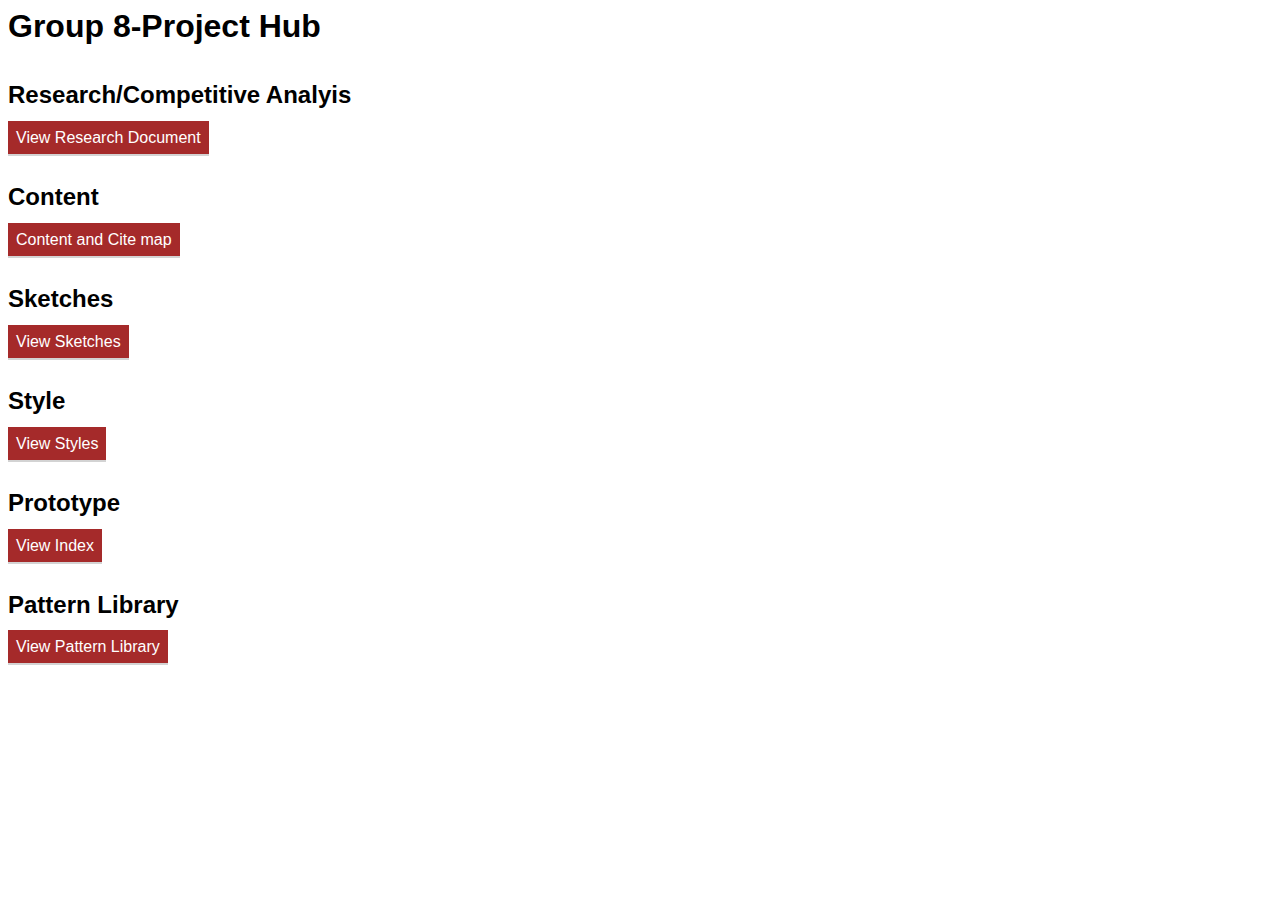
<file: index.html>
<html>
<head>
  <meta charset="utf-8">
  <title>Group 8-Project Hub</title>
</head>
<body>
  <h1>Group 8-Project Hub</h1>
  <h2>Research/Competitive Analyis</h2>
  <a href="research/report.pdf">View Research Document</a>
  <h2>Content</h2>
  <a href="https://drive.google.com/drive/folders/0B1Y2wfQqxZt4QnFpOGg1Z21abVU?usp=sharing"> Content and Cite map</a>
  <h2>Sketches</h2>
  <a href="research/sketches/sketches.pdf">View Sketches</a>
  <h2>Style</h2>
  <a href="style/style.pdf">View Styles</a>
  <h2>Prototype</h2>
  <a href="prototype/index.html">View Index</a>
  <h2>Pattern Library</h2>
  <a href="pattern library.pdf">View Pattern Library</a>
  <link href="text.css" rel="stylesheet" type="text/css" media="screen" />
</body>
</html>
</file>
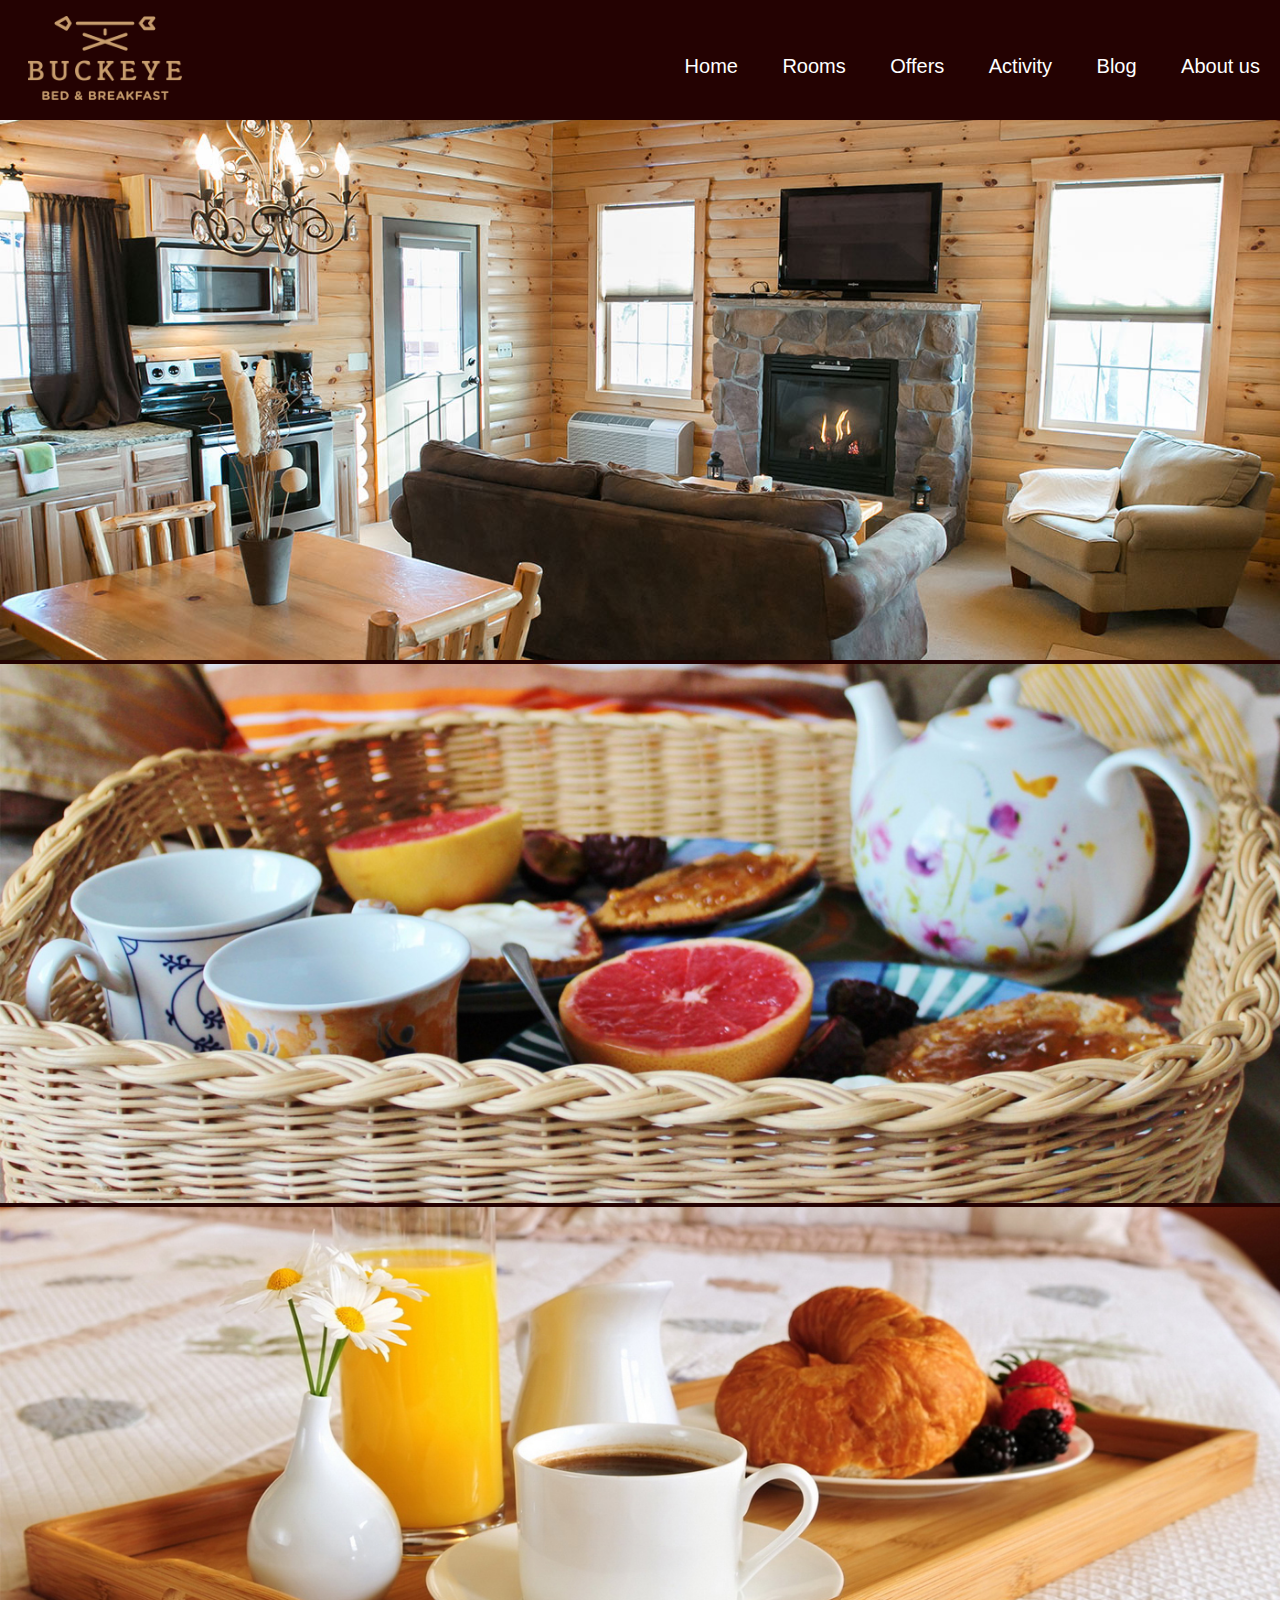
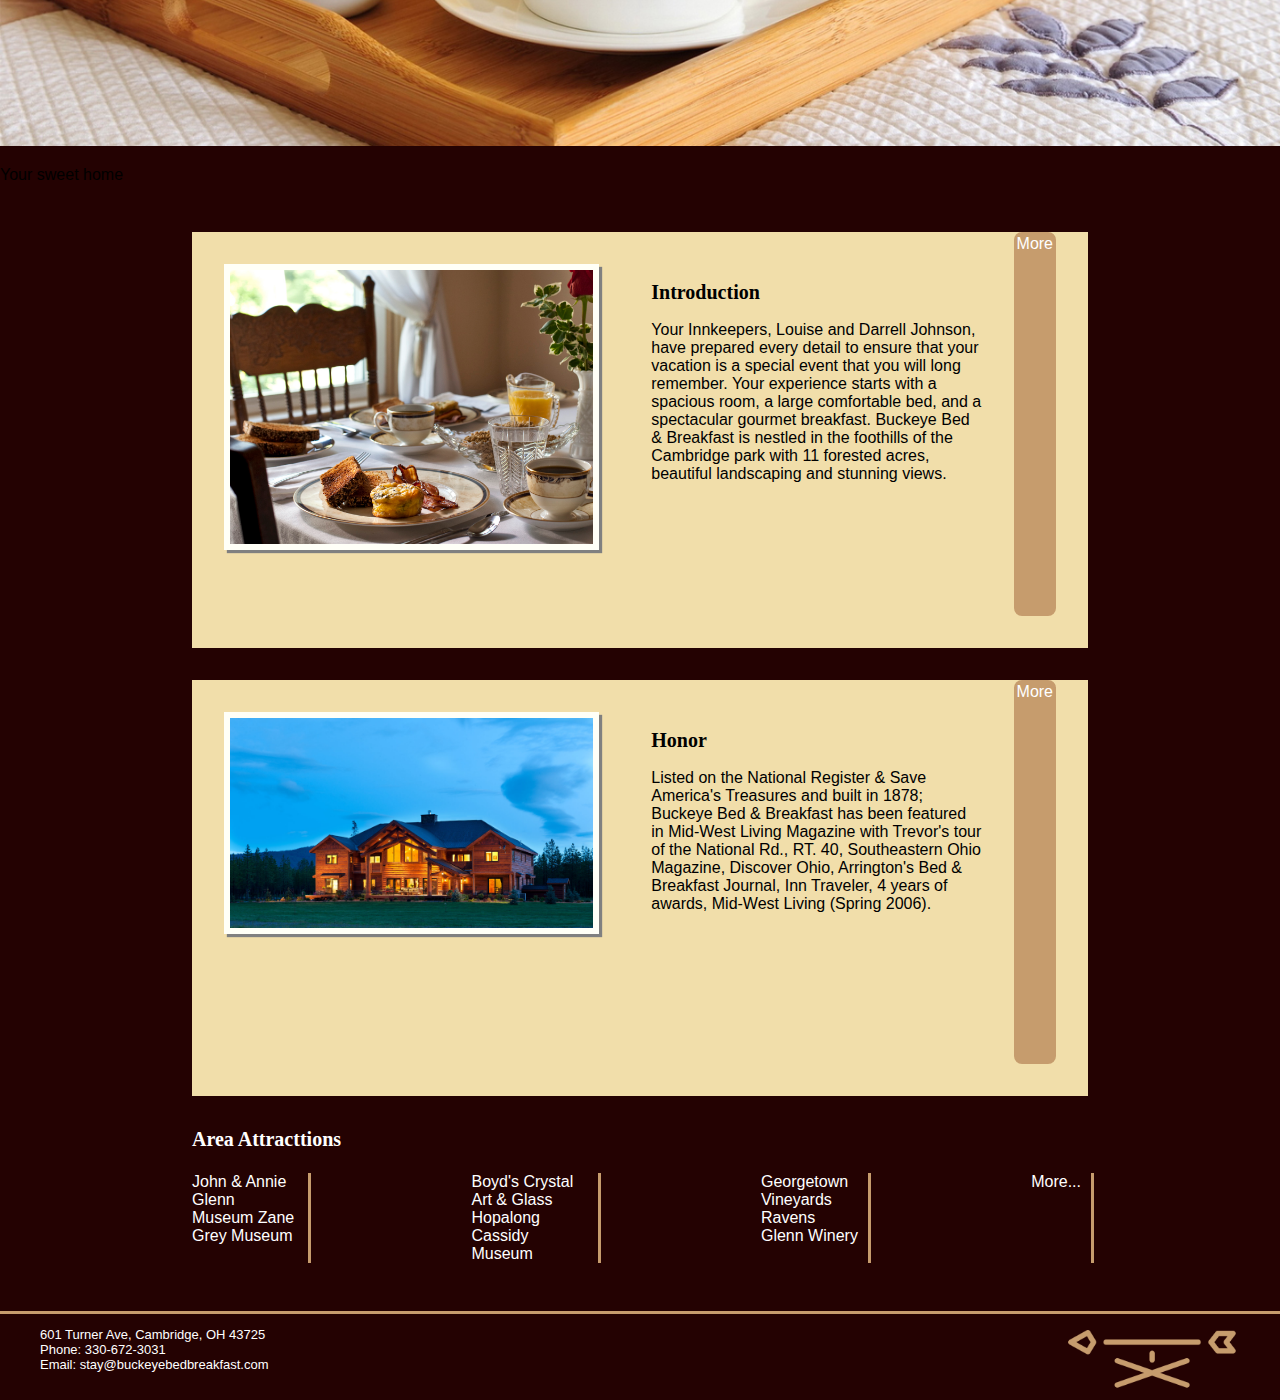
<file: prototype/index.html>
<!DOCTYPE html>
<html lang="en-us">
  <head>
    <link rel="apple-touch-icon" sizes="180x180" href="apple-touch-icon.png">
<link rel="icon" type="image/png" sizes="32x32" href="favicon-32x32.png">
<link rel="icon" type="image/png" sizes="16x16" href="favicon-16x16.png">
<link rel="manifest" href="manifest.json">
<link rel="mask-icon" href="safari-pinned-tab.svg" color="#5bbad5">
<meta name="theme-color" content="#ffffff">
<!-- favicon -->
    <meta charset="utf-8">
    <meta http-equiv="X-UA-Compatible" content="IE=edge">
    <meta name="viewport" content="width=device-width, initial-scale=1">
    <title>Page Title Goes Here</title>
    <meta name="description" content="Page Description Goes Here">
  </head>
  <body>
    <header>
        <img class="logo" src="images/logo.png" alt="logo" />
        <!-- js -->
        <a href="#menu" class="menu-link">Menu</a>
        <nav id="menu" role="navigation">
    <ul>
      <li>
        <a href="index.html">Home</a>
      </li>
      <li>
        <a href="rooms.html">Rooms</a>
      </li>
      <li>
        <a href="offers.html">Offers</a>
      </li>
      <li>
      <a href="#">Activity</a>
      </li>
      <li>
        <a href="#">Blog</a>
      </li>
      <li>
        <a href="#">About us</a>
      </li>
    </ul>
  </nav>
  <!-- js -->
  </header>
  <main>
    <!-- croll js -->
    <!-- Add the code for your slider -->
<!-- Create a DIV with the class "carousel-cell" for each item you'd like in your slider.  Note, for images, it's best to resize them all to the same height and width -->
<div class="carousel js-flickity" data-flickity-options='{ "imagesLoaded":"true", "autoPlay": "true", "watchCSS":"true" }'
         >
  <div class="carousel-cell">
            <img src="images/header.jpg">
    </div>
  <div class="carousel-cell">
            <img src="images/header2.jpg">
    </div>
    <div class="carousel-cell">
            <img src="images/header3.jpg">
    </div>
</div>

<!-- Flickity hosts the appropriate CSS and JavaScript for you, so you don't need to download them if you don't want to.  Add the Flickity JavaScript and CSS File to the end of your HTML (before the closing body tag) -->

<script src="https://npmcdn.com/flickity@1.2/dist/flickity.pkgd.min.js"></script>
<link rel="stylesheet" href="https://npmcdn.com/flickity@1.2/dist/flickity.min.css">
<!-- scroll js -->
<!-- <section class="hero-image">
    <div class="hero-image__container"> <!-- If anyone has a more semantic way to do this, let me know -->
        <!-- <div class="hero-image__text">
            <h1>Hello, I'm Text on Top of an Image.</h1>
            <p>That was pretty easy.</p>
        </div>
    </div>
</section> -->
<!-- text on the picture -->
    <div class="imagetop">
    </div>
    <p>Your sweet home</p>
  </main>
  <section>
    <div class="intro">
    <div class="imageho">
      <img src="images/introduction.jpg">
    </div>
    <div class="bodytext">
     <h2>Introduction</h2>
      <p>Your Innkeepers, Louise and Darrell Johnson, have prepared every detail to ensure that your vacation is a special event that you will long remember. Your experience starts with a spacious room, a large comfortable bed, and a spectacular gourmet breakfast. Buckeye Bed & Breakfast is nestled in the foothills of the Cambridge park with 11 forested acres, beautiful landscaping and stunning views.
</p>
</div>
<div class="more">
  <a href="#">More</a>
</div>
</div>
<div class="intro">
  <div class="imageho">
  <img src="images/honor.jpg">
</div>
<div class="bodytext">
<h2>Honor</h2>
<p>Listed on the National Register & Save America's Treasures and built in 1878; Buckeye Bed & Breakfast has been featured in Mid-West Living Magazine with Trevor's tour of the National Rd., RT. 40, Southeastern Ohio Magazine, Discover Ohio, Arrington's Bed & Breakfast Journal, Inn Traveler, 4 years of awards, Mid-West Living (Spring 2006).</p>
</div>
<div class="more">
  <a href="#">More</a>
</div>
</div>
<div class="attract">
  <h2>Area Attracttions</h2>
  <ul>
    <li class="at" ><a href="#">John & Annie Glenn Museum
Zane Grey Museum</a></li>
    <li class="at"><a href="#">Boyd's Crystal Art & Glass
Hopalong Cassidy Museum</a></li>
    <li class="at"><a href="#">Georgetown Vineyards
Ravens Glenn Winery</a></li>
    <li class="at"><a href="#">More...</a></li>
    </ul>
</div>
  </section>
  <footer>
    <dl>
    <dt>601 Turner Ave, Cambridge, OH 43725
</dt>
    <!-- <dt>
      Phone:
    </dt> -->
    <dd>Phone: 330-672-3031</dd>
    <!-- <dt>Email:</dt> -->
    <dd>Email: stay@buckeyebedbreakfast.com</dd>
    </dl>
    <div class="logob">
      <img src="images/logobot.png">
    </div>
  </footer>
       <!-- The page content goes here -->
      <link href="style.css" rel="stylesheet" type="text/css" media="screen" /> <!-- Add your stylesheet here, before the closing HTML tag -->
      <script src="https://ajax.googleapis.com/ajax/libs/jquery/2.2.2/jquery.min.js"></script>
      <script src="my.js"></script>
  </body>
</html>
</file>
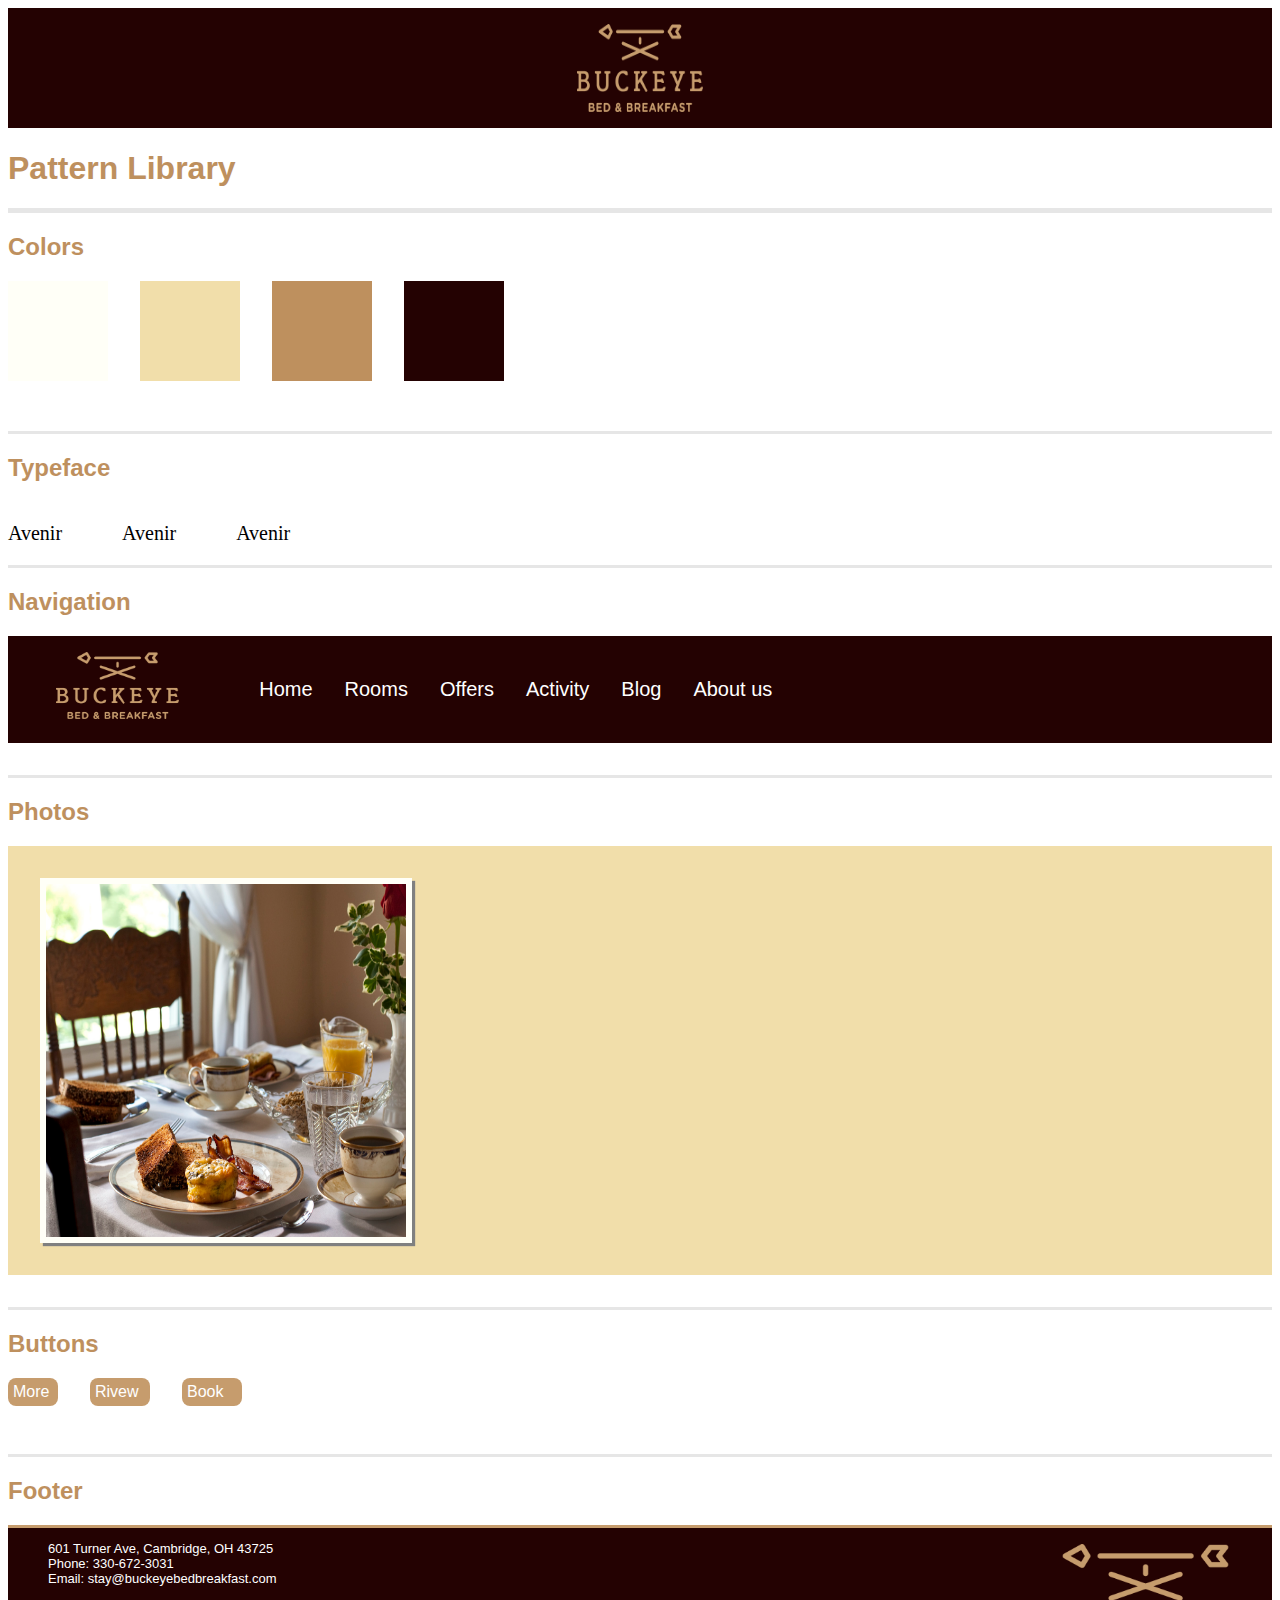
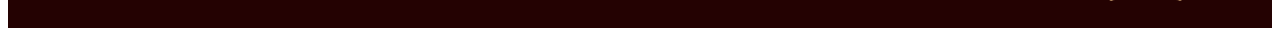
<file: pattern library.html>
<html lang="en-us">
<body>
  <header>

  <img class="logo" src="prototype/images/logo.png" alt="logo" />
  </header>
  <main>
    <div class="pl">
    <h1>Pattern Library</h1>
  </div>
    <h2>Colors</h2>
      <div class="color">
    <div class="c1"> </div>
    <div class="c2"> </div>
    <div class="c3"> </div>
    <div class="c4"> </div>
  </div>
  <div class="type">
    <h2>Typeface</h2>
    <section>
    <div class="a1">
    <p>Avenir</p>
  </div>
  <div class="a2">
    <p>Avenir</p>
  </div>
  <div class="a3">
    <p>Avenir</p>
  </div>
  </section>
  </div>
  <div class="nav">
    <h2>Navigation</h2>
    <div class="list">
    <img class="logo" src="prototype/images/logo.png" alt="logo" />
<ul>
  <li>
    <a href="index.html">Home</a>
  </li>
  <li>
    <a href="rooms.html">Rooms</a>
  </li>
  <li>
    <a href="offers.html">Offers</a>
  </li>
  <li>
  <a href="#">Activity</a>
  </li>
  <li>
    <a href="#">Blog</a>
  </li>
  <li>
    <a href="#">About us</a>
  </li>
</ul>
</div>
  </div>
  <div class="photo">
  <h2>Photos</h2>
  <div class="photobg">
     <img class="photo" src="prototype/images/introduction.jpg" alt="photo" />
  </div>
  </div>
  <div class="button">
    <h2>Buttons</h2>
    <div class="bu">
    <div class="more">
      <a href="#">More</a>
    </div>
    <div class="review">
      <a href="#">Rivew</a>
    </div>
    <div class="more2">
      <a href="#">Book</a>
    </div>
  </div>
  </div>
  <footer>
    <h2>Footer</h2>
    <div class="foot">
      <dl>
      <dt>601 Turner Ave, Cambridge, OH 43725
  </dt>
      <dd>Phone: 330-672-3031</dd>
      <dd>Email: stay@buckeyebedbreakfast.com</dd>
      </dl>
      <div class="logob">
        <img src="prototype/images/logobot.png" alt="logobot">
      </div>
    </div>
  </footer>
  </main>
  <link href="pattern.css" rel="stylesheet" type="text/css" media="screen" />
</body>
</html>
</file>
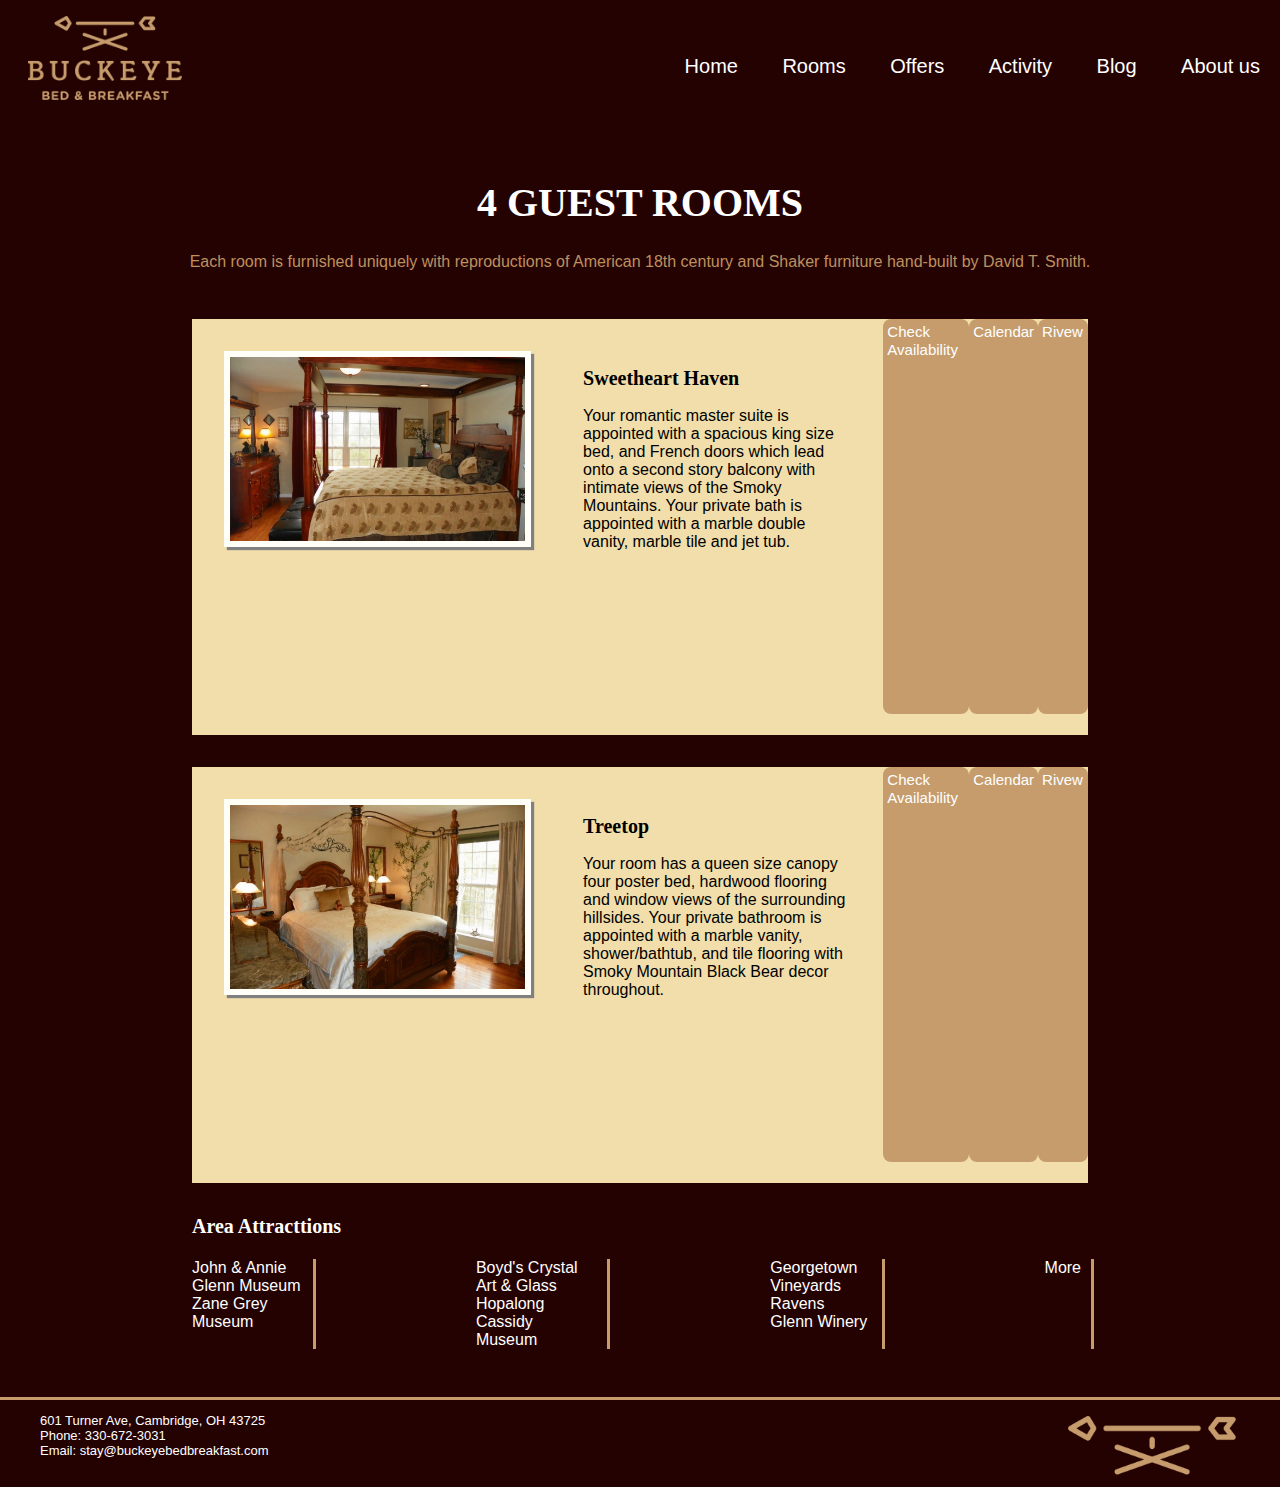
<file: prototype/rooms.html>
<!DOCTYPE html>
<html lang="en-us">
  <head>
    <meta charset="utf-8">
    <meta http-equiv="X-UA-Compatible" content="IE=edge">
    <meta name="viewport" content="width=device-width, initial-scale=1">
    <title>Page Title Goes Here</title>
    <meta name="description" content="Page Description Goes Here">
  </head>
  <body>
    <header>
      <img class="logo" src="images/logo.png" alt="logo" />
      <!-- js -->
      <a href="#menu" class="menu-link">Menu</a>
      <nav id="menu" role="navigation">
  <ul>
    <li>
      <a href="index.html">Home</a>
    </li>
    <li>
      <a href="rooms.html">Rooms</a>
    </li>
    <li>
      <a href="offers.html">Offers</a>
    </li>
    <li>
    <a href="#">Activity</a>
    </li>
    <li>
      <a href="#">Blog</a>
    </li>
    <li>
      <a href="#">About us</a>
    </li>
  </ul>
</nav>
<!-- js -->
  </header>
  <section>
  <span>
    <h1>4 GUEST ROOMS</h1>
    <p>Each room is furnished uniquely with reproductions of American 18th century and Shaker furniture hand-built by David T. Smith.</p>
    </span>
    <!-- <div class="room1"> -->
      <article>
    <div class="intro">
    <div class="imageho">
      <img src="images/sweetheart haven.jpg">
      </div>
      <div class="bodytext">
      <h2>Sweetheart Haven</h2>
      <p>Your romantic master suite is appointed with a spacious king size bed, and French doors which lead onto a second story balcony with intimate views of the Smoky Mountains. Your private bath is appointed with a marble double vanity, marble tile and jet tub.
</p>
</div>
<div class="check">
  <a href="#">Check Availability</a>
  </div>
  <div class="calendar">
    <a href="#">Calendar</a>
  </div>
<div class="review">
  <a href="#">Rivew</a>
</div>
</div>
<div class="intro">
  <div class="imageho">
    <img src="images/treetop.jpg">
</div>
<div class="bodytext">
<h2>Treetop</h2>
<p>Your room has a queen size canopy four poster bed, hardwood flooring and window views of the surrounding hillsides. Your private bathroom is appointed with a marble vanity, shower/bathtub, and tile flooring with Smoky Mountain Black Bear decor throughout. </p>
</div>
<div class="check">
  <a href="#">Check Availability</a>
  </div>
  <div class="calendar">
    <a href="#">Calendar</a>
  </div>
<div class="review">
  <a href="#">Rivew</a>
</div>
</article>
</div>
<div class="attract">
  <h2>Area Attracttions</h2>
  <ul>
    <li class="at" ><a href="#">John & Annie Glenn Museum
Zane Grey Museum</a></li>
    <li class="at"><a href="#">Boyd's Crystal Art & Glass
Hopalong Cassidy Museum</a></li>
    <li class="at"><a href="#">Georgetown Vineyards
Ravens Glenn Winery</a></li>
    <li class="at"><a href="#">More</a></li>
    </ul>
</div>
  </section>
  <footer>
    <dl>
    <dt>601 Turner Ave, Cambridge, OH 43725
</dt>
    <!-- <dt>
      Phone:
    </dt> -->
    <dd>Phone: 330-672-3031</dd>
    <!-- <dt>Email:</dt> -->
    <dd>Email: stay@buckeyebedbreakfast.com</dd>
    </dl>
    <div class="logob">
    <img src="images/logobot.png">
    </div>
  </footer>
       <!-- The page content goes here -->
      <link href="style.css" rel="stylesheet" type="text/css" media="screen" /> <!-- Add your stylesheet here, before the closing HTML tag -->
      <script src="https://ajax.googleapis.com/ajax/libs/jquery/2.2.2/jquery.min.js"></script>
      <script src="my.js"></script>
  </body>
</html>
</file>
<file: text.css>
body{
  font-family: sans-serif;
}
a{
  background-color: brown;
  text-decoration: none;
  color:white;
  padding:8px;
  border-bottom: 2px solid lightgray;
}
a:hover{
  color:yellow;
}
h2{
  margin-top: 1.5em;
}
</file>
<file: prototype/style.css>
body {
  max-width: 12800px;
  /*padding: 1em;*/
  font-family:  Avenir,sans-serif;
  background-color: #240202;
  margin:0;
}
img {
max-width: 100%;
}
header ul{
  list-style:none;
  padding-top: 10px;
  padding-bottom: 10px;
  padding-left: 20px;
  padding-right: 20px;
  text-align: center;
  background-color: #FFFFF7;
}
header li{
    font-weight: bold;
}
@media screen and (min-width:800px){
  header ul{
    background-color: #240202;
  }
  header ul a {
    color: white;
    font-size: 20px;
    font-weight: lighter;
  }
  .logo{
    display: block;
    margin-left:0;
  }
}
nav[role=navigation] li a:hover{
    border-bottom:1px solid #c69c6d;
  }
.attract li a:hover{
      border-bottom:1px solid #c69c6d;
}
@media screen and (min-width:800px){
  header {
    display: flex;
    align-items: center;
    flex-wrap:nowrap;
  }
}
/*js*/
a.menu-link {
        float: right;
            display: block;
            padding: 1em;
        }
        nav[role=navigation] {
            clear: both;
            -webkit-transition: all 0.3s ease-out;
            -moz-transition: all 0.3s ease-out;
            -ms-transition: all 0.3s ease-out;
            -o-transition: all 0.3s ease-out;
            transition: all 0.3s ease-out;
        }
        .js nav[role=navigation] {
            overflow: hidden;
            max-height: 0;
        }
        nav[role=navigation].active {
            max-height: 30em;
        }
        nav[role=navigation] ul {
            margin-left: 0;
            padding: 0;
            border-top: 1px solid #808080;
        }
        nav[role=navigation] li a {
            display: block;
            padding-left: 0.8em;
            padding-right: 0.8em;
            padding-top:0.8em;
            padding-bottom: 0.2em;
            border-bottom: 1px solid #808080;
        }

        @media screen and (min-width:800px) {
            a.menu-link {
               display: none;
            }
            .js nav[role=navigation] {
                max-height: none;
            }
            nav[role=navigation] ul {
                margin: 0 0 0 30em;
                border: 0;
            }

            nav[role=navigation]  li {
                display: inline-block;
                margin: 0 0.25em;
            }
            nav[role=navigation] li a {
                border: 0;
            }
        }
        /*js*/

.hero-image__container {
    display: flex;
  align-items: center;
  justify-content: center;
    height: 100%;
}

.hero-image__text {
    z-index: 100;
    padding: 1em;
    color: white;
    font-family: Helvetica, Arial, sans-serif;
    font-size: 1.25em;
    text-align: center;
}

/* All this does is add a 50% black background on top of the image */
/*text on the picture*/
a{
  text-decoration: none;
}
header a{
  font-size: 20px;
  color:#BE905E;
  border-bottom:1px solid #F1DEAA;
}
.logo{
  max-width: 100%;
  width:20%;
  height: 20%;
  display: block;
  margin:0 auto;
  margin-top: 1em;
  padding-left:25px;
  padding-bottom: 10px;
}
/*header content*/
/*scroll js*/
.carousel-cell {
    width: 100%;
}

.carousel-cell img {
    width: 100%;
    height: auto;
}

/* Ensures that Flickity waits until CSS has loaded to calculate the height of the cells */
.carousel:after {
  content: 'flickity';
  display: none; /* hide :after */
}
/*scroll js*/
section{
  padding:2em;
}
.intro{
  background-color: #F1DEAA;
  padding-bottom: 1em;
  margin-bottom: 2em;
}
section h2{
  font-family: avenir;
  font-style: normal;
  font-size: 20px;
}
.imageintro{
  max-width: 600px;
  max-height: 500px;
  overflow:hidden;
  padding-top:2em;
  padding-left: 2em;
  padding-right: 2em;
}
section img{
  border:6px solid #fffff7;
  box-shadow: 3px 3px 1px gray;
}
@media screen and (min-width:800px){
  .intro{
    display: flex;
    flex-wrap:nowrap;
    height: 400px;
    margin-left: 10em;
    margin-right:10em;
  }
  .imageho{
    width:55%;
    overflow: hidden;
    padding-top: 2em;
    padding-left: 2em;
    padding-right: 2em;
  }
  .logo{
    margin-bottom: 10px;
    width:12%;
    height: 12%;
  }
  .attract h2{
    margin-left: 8em;;
  }
  .bodytext{
        width:50%;
  }
  span p{
    padding-bottom: 2em;
  }
  .attract ul{
    display: flex;
    flex-wrap: nowrap;
    margin-right: 9em;
  }
  .attract li{
    border-right:3px solid #C69C6D;
    padding-left: 10em;
  }
}
.bodytext{
    margin-top:2em;
    padding-left: 2em;
    padding-right: 2em;
}
.more{
  background-color: #C69C6D;
  width:40px;
  margin-left:auto;
  margin-right: 2em;
  margin-bottom:1em;
  padding:3px;
  border-radius:8px;
}
.more a {
  color:white;
}
/*introduction end*/
.honor{
  background-color: #F1DEAA;
}
.imageho{
  max-width: 600px;
  max-height: 500px;
  overflow:hidden;
  padding-top:2em;
  padding-left: 2em;
  padding-right: 2em;
}
.attract{
  color:white;
  padding-right:10px;
  margin-top:5px;
}
.attract h2{
    font-family: Avenir light;
}
section ul li a{
  　text-decoration: none;
    color:white;
    text-indent: 2em;
}
section ul li{
  list-style: none;
}
section ul{
  padding:0;
}
.at{
  /*border-right:3px solid #C69C6D;*/
  padding-right:10px;
  margin-top:5px;
}
/*attraction end*/
footer{
  color:white;
  border-top:3px solid #C69C6D;
  display: flex;
}
footer a{
  color:white;
}
.logob{
  width: 20%;
  height:20%;
  max-width: 100%;
  display: block;
  margin-left: auto;
  padding-top: 1em;
}
footer img{
  display:flex;
  flex-wrap:wrap;
}
footer dl{
  font-size: 13px;
}
footer dt{
  padding-left: 40px;
}
/*footer end*/
.imagesh{
  width:10%;
  height:10%;
}
section h1{
  font-size: 40px;
  color:white;
  font-family:Avenir light;
}
span p,h1{
  color:#BE905E;
  text-align: center;
}
.check a{
  color:white;
  font-size:15px;
}
.check{
  background-color: #C69C6D;
  width:130px;
  margin-bottom:0.3em;
  padding:4px;
  border-radius:8px;
}
.calendar a{
  color:white;
  font-size:15px;
}
  .calendar{
    background-color: #C69C6D;
    width:70px;
    margin-bottom:0.3em;
    padding:4px;
    border-radius:8px;
  }
  .review a{
    color:white;
    font-size:15px;
  }
    .review{
      background-color: #C69C6D;
      width:70px;
      margin-bottom:0.3em;
      padding:4px;
      border-radius:8px;
    }
    /*rooms end*/
    .more2{
      background-color: #C69C6D;
      width:40px;
      margin-bottom:0.5em;
      padding:5px;
      border-radius:8px;
    }
    .more2 a:hover{
      color:red;
    }
    .more2 a{
      color:white;
    }
    .bodytext a:hover{
      color:red;
    }
</file>
<file: pattern.css>
body{
font-family: sans-serif;
}
img{
  max-width: 100%;
}
h1,h2{
  color:#be905e;
}
header img{
width:10%;
height:10%;
}
header{
  background-color: #240202;
  text-align: center;
  padding-top: 1em;
  padding-bottom: 1em;
}
.nav a{
  font-size: 20px;
  color:#BE905E;
  text-decoration: none;
}
ul{
  list-style: none;
}
.pl{
  border-bottom: 5px solid #e6e6e6;
}
.color{
  display: flex;
  border-bottom: 3px solid #e6e6e6;
  padding-bottom: 50px;
}
.c1{
  background-color: #fffff7;
  height: 100px;
  width: 100px;
  margin-right: 2em;
}
.c2{
  background-color: #f1deaa;
  height: 100px;
  width: 100px;
  margin-right: 2em;
}
.c3{
  background-color: #be905e;
  height: 100px;
  width: 100px;
  margin-right: 2em;
}
.c4{
  background-color: #240202;
  height: 100px;
  width: 100px;
  margin-right: 2em;
}
/*color end*/
section{
  display: flex;
  border-bottom: 3px solid #e6e6e6;
}
.a1{
  font-family: Avenir light;
  font-size: 20px;
  margin-right: 3em;
}
.a2{
  font-family: Avenir medium;
  font-size: 20px;
  margin-right: 3em;
}
.a3{
  font-family: Avenir black;
  font-size: 20px;
  margin-right: 3em;
}
/*typeface end*/
.nav{
  border-bottom: 3px solid #e6e6e6;
  padding-bottom: 2em;
}
.nav ul{
  list-style:none;
  padding-top: 10px;
  padding-bottom: 10px;
  padding-left: 80px;
  padding-right: 20px;
  text-align: center;
  display: flex;
}
.nav ul a {
  color: white;
  font-size: 20px;
  font-weight: lighter;
}
.nav img{
  width:10%;
  height: 10%;
  display: block;
  margin-left:2em;
}
.nav li{
    font-weight: bold;
    padding-right:2em;

}
.list{
  display: flex;
  flex-wrap: nowrap;
  background-color: #240202;
  padding:1em;
}
.nav li a:hover{
      border-bottom:2px solid #c69c6d;
}
/*navigation end*/
.photo{
  border-bottom: 3px solid #e6e6e6;
}
.photobg img{
  width: 30%;
  height:40%;
  border:6px solid #fffff7;
  box-shadow: 3px 3px 1px gray;
}
.photobg{
  background-color: #f1deaa;
  padding:2em;
  margin-bottom: 2em;
}
/*photo end*/
.more{
  background-color: #C69C6D;
  width:40px;
  margin-bottom:1em;
  padding:5px;
  border-radius:8px;
  margin-right: 2em;
}
.more a {
  color:white;
  text-decoration: none;
}
.more a:hover{
  color:red;
}
.review{
  background-color: #C69C6D;
  width:50px;
  margin-bottom:1em;
  padding:5px;
  border-radius:8px;
  margin-right: 2em;
}
.review a {
  color:white;
  text-decoration: none;
}
.review a:hover{
  color:red;
}
.more2{
  background-color: #C69C6D;
  width:50px;
  margin-bottom:1em;
  padding:5px;
  border-radius:8px;
}
.more2 a {
  color:white;
  text-decoration: none;
}
.more2 a:hover{
  color:red;
}
.bu{
  display: flex;
}
.button{
  border-bottom: 3px solid #e6e6e6;
  padding-bottom: 2em;
}
/*button end*/
.foot{
  color:white;
  border-top:3px solid #C69C6D;
  display: flex;
  background-color: #240202;
  height: 100px;
}
footer a{
  color:white;
}
.logob{
  width: 20%;
  height:20%;
  max-width: 100%;
  display: block;
  margin-left: auto;
  padding-top: 1em;
}
footer img{
  display:flex;
  flex-wrap:wrap;
}
footer dl{
  font-size: 13px;
}
footer dt{
  padding-left: 40px;
}
</file>
